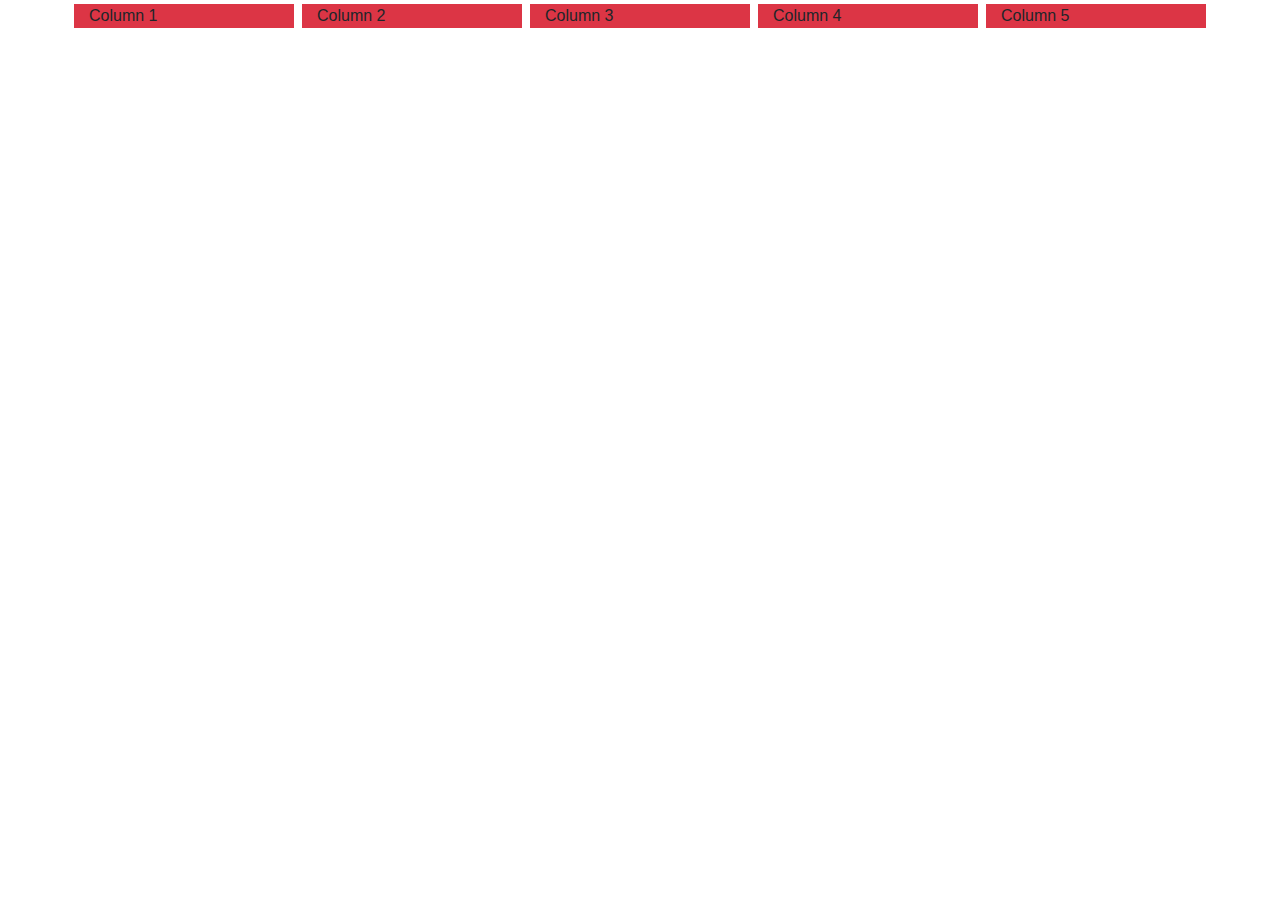
<file: 5 Column Grid/index.html>
<!DOCTYPE html>
<html lang="en">
<head>
    <meta charset="UTF-8">
    <meta name="viewport" content="width=device-width, initial-scale=1.0">
    <title>5 Column Grids Responsive</title>
    <link rel="stylesheet" href="https://maxcdn.bootstrapcdn.com/bootstrap/4.0.0/css/bootstrap.min.css" integrity="sha384-Gn5384xqQ1aoWXA+058RXPxPg6fy4IWvTNh0E263XmFcJlSAwiGgFAW/dAiS6JXm" crossorigin="anonymous">
</head>
<body>
    <div class="container">
        <div class="row">
            <div class="col col1 bg-danger m-1">Column 1</div>
            <div class="col col2 bg-danger m-1">Column 2</div>
            <div class="col col3 bg-danger m-1">Column 3</div>
            <div class="col col4 bg-danger m-1">Column 4</div>
            <div class="col col5 bg-danger m-1">Column 5</div>
        </div>
    </div>

    <!-- IMPORT -->
    <script src="https://code.jquery.com/jquery-3.2.1.min.js" integrity="sha256-hwg4gsxgFZhOsEEamdOYGBf13FyQuiTwlAQgxVSNgt4=" crossorigin="anonymous"></script>
    <script src="https://cdnjs.cloudflare.com/ajax/libs/popper.js/1.12.9/umd/popper.min.js" integrity="sha384-ApNbgh9B+Y1QKtv3Rn7W3mgPxhU9K/ScQsAP7hUibX39j7fakFPskvXusvfa0b4Q" crossorigin="anonymous"></script>
    <script src="https://maxcdn.bootstrapcdn.com/bootstrap/4.0.0/js/bootstrap.min.js" integrity="sha384-JZR6Spejh4U02d8jOt6vLEHfe/JQGiRRSQQxSfFWpi1MquVdAyjUar5+76PVCmYl" crossorigin="anonymous"></script>
</body>
</html>
</file>
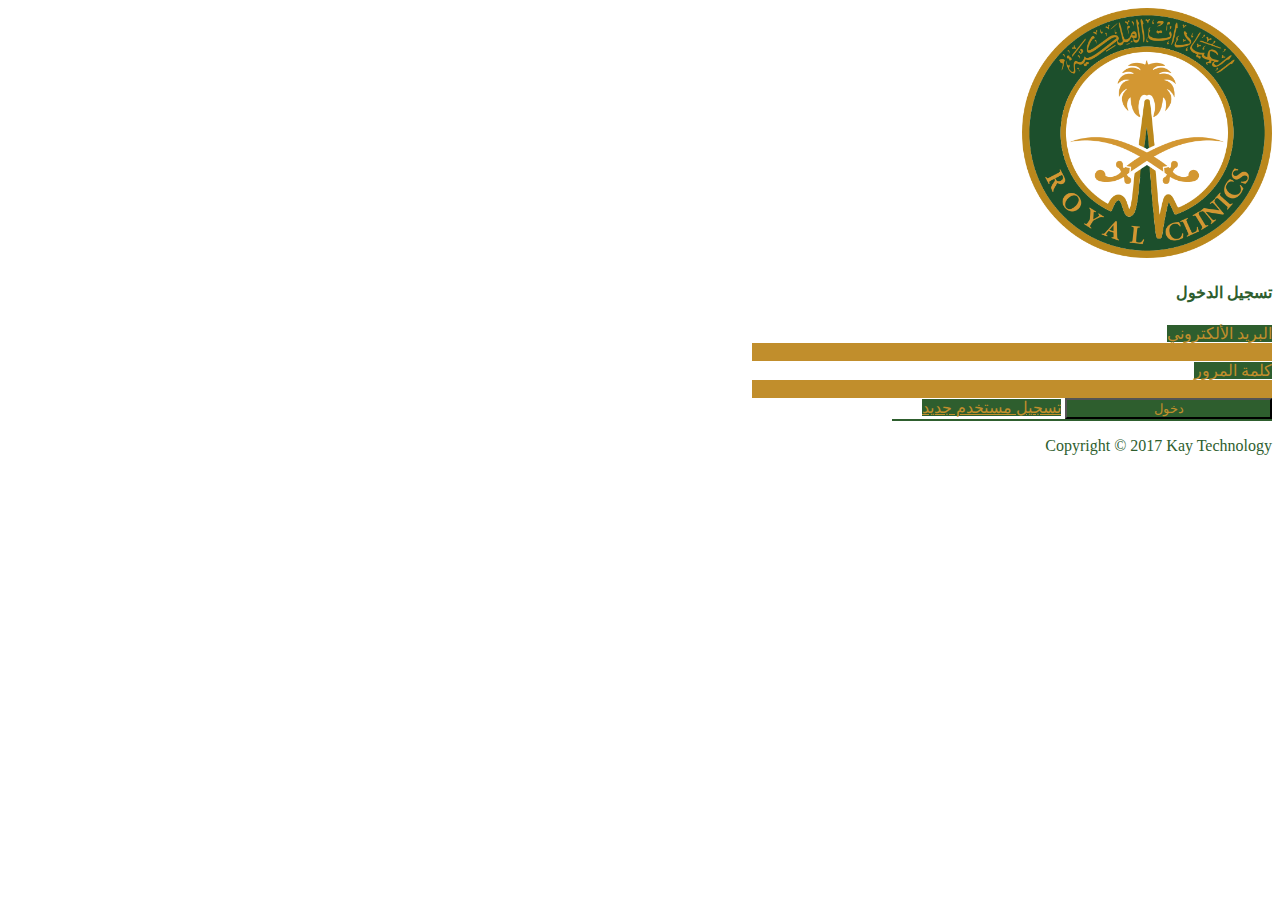
<file: Royal Clinics/indx.html>
<!DOCTYPE html>
<html lang="en">
<head>
    <meta charset="UTF-8">
    <meta name="viewport" content="width=device-width, initial-scale=1.0">
    <title>Royal Clinics</title>
    <link rel="stylesheet" href="https://cdn.rtlcss.com/bootstrap/v4.2.1/css/bootstrap.min.css" integrity="sha384-vus3nQHTD+5mpDiZ4rkEPlnkcyTP+49BhJ4wJeJunw06ZAp+wzzeBPUXr42fi8If" crossorigin="anonymous">
    <link rel="stylesheet" href="./css/style.css">
</head>
<body class="rtl">
    <main>
        <div class="container">
            <div class="img-wrapper text-center mt-5 mb-3">
                <img src="./images/logo.png" alt="Royal Clinics Logo" width="250" height="250">
            </div>

            <form class="m-auto">
                <h4 class="form-headline mb-2">تسجيل الدخول</h4>

                <div class="form-group row">
                  <label for="staticEmail" class="col-sm-4 col-form-label text-center font-weight-bold px-0">البريد الألكتروني</label>
                  <div class="col-sm-8 input-wrapper px-0">
                    <input type="text" class="form-control-plaintext" id="username">
                  </div>
                </div>
                <div class="form-group row">
                  <label for="inputPassword" class="col-sm-4 col-form-label text-center font-weight-bold px-0">كلمة المرور</label>
                  <div class="col-sm-8 input-wrapper px-0">
                    <input type="password" class="form-control" id="inputPassword">
                  </div>
                </div>

                <div class="d-flex justify-content-between form-btn-wrapper">
                    <button type="submit" class="btn signin-btn font-weight-bold mb-2">دخول</button>
                    <a href="#" class="btn signup-btn font-weight-bold mb-2">تسجيل مستخدم جديد</a>
                </div>
              </form>
        </div>
    </main>

    <footer class="container mt-5 text-center">
        <div class="copyrights mx-auto">
            <p class="font-weight-light">Copyright &copy; 2017 Kay Technology</p>
        </div>
    </footer>
    
    <!-- IMPORTS -->
    <script src="https://code.jquery.com/jquery-3.3.1.slim.min.js" integrity="sha384-q8i/X+965DzO0rT7abK41JStQIAqVgRVzpbzo5smXKp4YfRvH+8abtTE1Pi6jizo" crossorigin="anonymous"></script>
    <script src="https://cdnjs.cloudflare.com/ajax/libs/popper.js/1.14.6/umd/popper.min.js" integrity="sha384-ZMP7rVo3mIykV+2+9J3UJ46jBk0WLaUAdn689aCwoqbBJiSnjAK/l8WvCWPIPm49" crossorigin="anonymous"></script>
    <script src="https://cdn.rtlcss.com/bootstrap/v4.2.1/js/bootstrap.min.js" integrity="sha384-a9xOd0rz8w0J8zqj1qJic7GPFfyMfoiuDjC9rqXlVOcGO/dmRqzMn34gZYDTel8k" crossorigin="anonymous"></script>
</body>
</html>
</file>
<file: Royal Clinics/css/style.css>
:root {
    --green-yellow: #C18E2C;
    --green: #2E5E2E;
}

.rtl {
    direction: rtl !important;
}

form {
    max-width: 520px;
}

form .form-group.row {
    margin-left: 0 !important;
    margin-right: 0 !important;
}

form .form-headline {
    color: var(--green);
}

form label,
form .signin-btn,
form .signup-btn {
    background-color: var(--green);
    color: var(--green-yellow);
}

form .input-wrapper {
    background-color: var(--green-yellow);
}

form .input-wrapper input {
    background-color: transparent !important;
    border: none !important;
    outline: none !important;
    box-shadow: none !important;
    color: white;
    direction: ltr !important;
}

form .form-btn-wrapper > * {
    background-color: var(--green);
}

form .form-btn-wrapper > * {
    background-color: var(--green);
}

form .signin-btn {
    width: 207px;
}

form .signup-btn {
    width: 285px;
}

footer .copyrights {
    max-width: 380px;
    border-top: 2px solid var(--green);
    color: var(--green);
}

@media screen and (max-width: 567px) {
    form .form-btn-wrapper {
        flex-direction: column;
    }

    form .form-btn-wrapper > * {
        width: 100%;
    }
}
</file>
